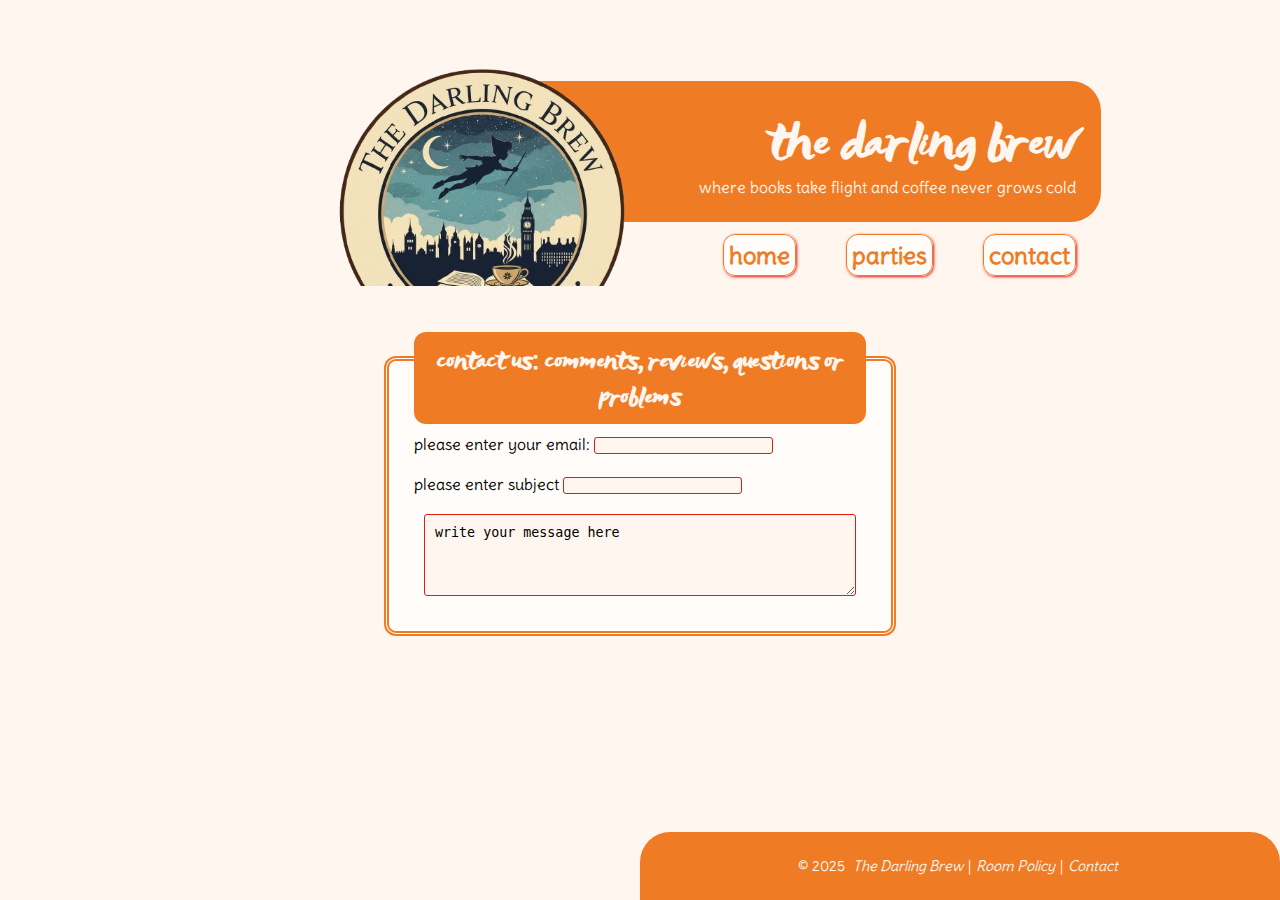
<file: contact.html>
<!DOCTYPE html>
<html lang="en">
    <head>
        <meta charset="utf-8">
        <meta name="viewport" content="width=viewportwidth, initialscale=1.0" >
        <title>Contact - Darling Brew</title>
        <link rel="preconnect" href="https://fonts.googleapis.com">
        <link rel="preconnect" href="https://fonts.gstatic.com" crossorigin>
        <link href="https://fonts.googleapis.com/css2?family=Delius&family=Permanent+Marker&display=swap" rel="stylesheet">        
        <link rel="stylesheet" href="styles/main.css">
    </head>
    <body>
        <header>
            <div>
                <div class="title">
                    <h1>the darling brew</h1>
                    <p>where books take flight and coffee never grows cold</p>
                </div>
            </div>

            <nav>
                <ul>
                    <li><a href="index.html">home</a></li>
                    <li><a href="rooms.html">parties</a></li>
                    <li><a href="contact.html">contact</a></li>
                </ul>
            </nav>
        </header>
        <main class="contact">
        <section>
                <form action="#" method="post">
                    <h2>contact us: comments, reviews, questions or problems</h2>
                    <label name="email">
                        please enter your email: 
                        <input type="email">
                    </label>
                    <label name="subject">
                        please enter subject
                        <input type="text">
                    </label>

                    <textarea name="message" rows="4" cols="40" >write your message here</textarea>                   
                </form>
            </section>
        </main>
        <footer>
            <p>&copy; 2025<a href="index.html"> The Darling Brew</a>|<a href="rooms.html">Room Policy</a>|<a href="contact.html">Contact</a></p>
        </footer>
    </body>
</html>
</file>
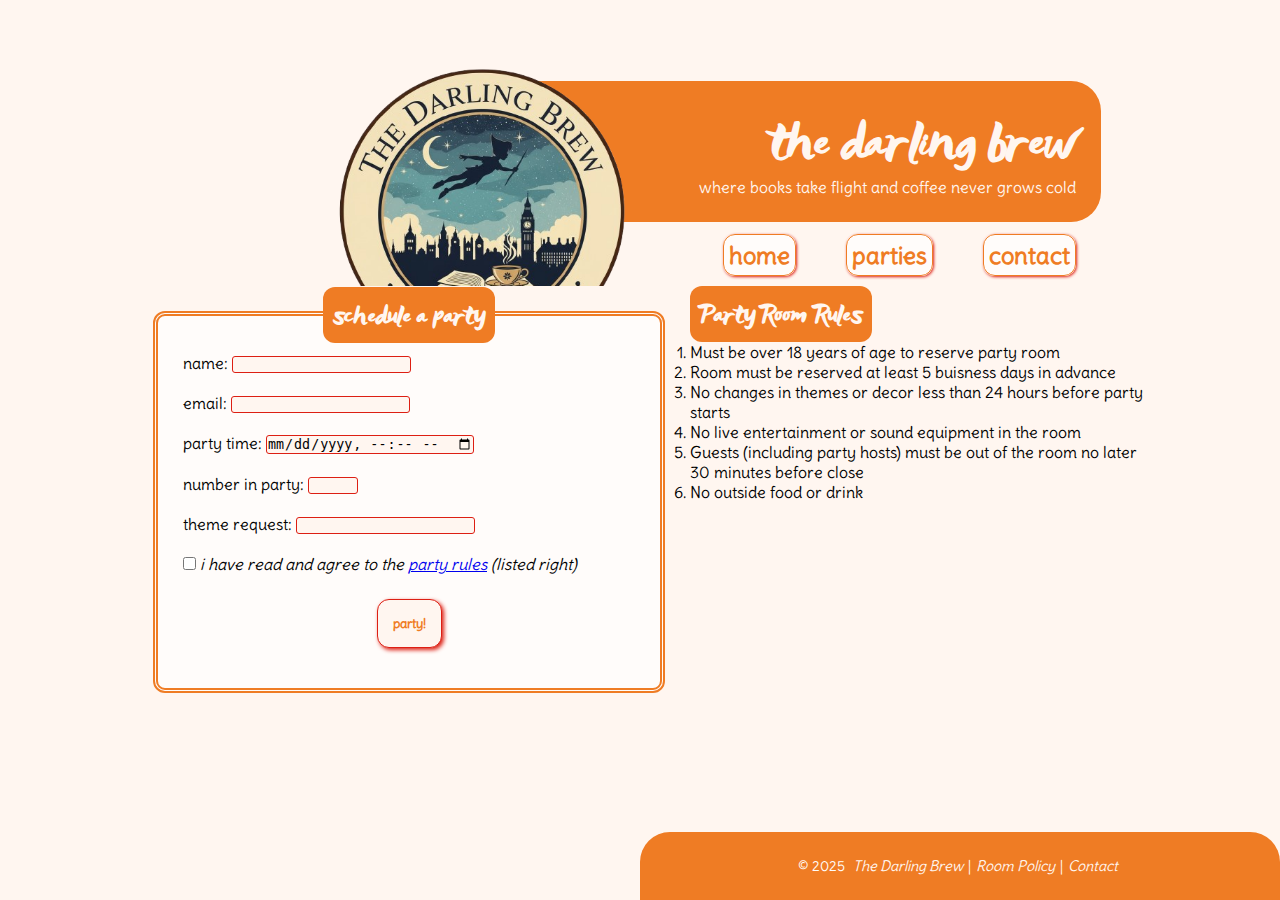
<file: rooms.html>
<!DOCTYPE html>
<html lang="en">
    <head>
        <meta charset="utf-8">
        <meta name="viewport" content="width=viewportwidth, initialscale=1.0" >
        <title>Party @ Darling Brew</title>
        <link rel="preconnect" href="https://fonts.googleapis.com">
        <link rel="preconnect" href="https://fonts.gstatic.com" crossorigin>
        <link href="https://fonts.googleapis.com/css2?family=Delius&family=Permanent+Marker&display=swap" rel="stylesheet">       
        <link rel="stylesheet" href="styles/main.css">
    </head>
    <body>
        <header>
            <div>
                <div class="title">
                    <h1>the darling brew</h1>
                    <p>where books take flight and coffee never grows cold</p>
                </div>
            </div>

            <nav>
                <ul>
                    <li><a href="index.html">home</a></li>
                    <li><a href="rooms.html">parties</a></li>
                    <li><a href="contact.html">contact</a></li>
                </ul>
            </nav>
        </header>
        <main class="partyPageMain">
            <section>
                    <form action="#" method="post">
                    
                            <h2>schedule a party</h2>
                            <label>
                                name:
                                <input type="text" id="name" required>
                            </label>
                            <label>
                                email:
                                <input type="email" id="email" required>
                            </label>
                            <label>
                                party time:
                                <!--date & time picker-->
                                <input type="datetime-local">
                            </label>
                            <label>
                                number in party:
                                <!-- dropdown-->
                                <input type="number" min="5" max="45">
                            </label>
                            <label>
                                theme request:
                                <input type="text">
                            </label>
                            <label name="rulesCheck">
                                <!--checkbox-->
                                <input type="checkbox" required>
                                i have read and agree to the <a href="rooms.html"> party rules</a> (listed right)
                            </label>
                            <input type="submit" value="party!">
                    </form>
                </section>
                <section id="partyPageRules">
                    <h2>Party Room Rules</h2>
                    <ol>
                        <li>Must be over 18 years of age to reserve party room</li>
                        <li>Room must be reserved at least 5 buisness days in advance</li>
                        <li>No changes in themes or decor less than 24 hours before party starts</li>
                        <li>No live entertainment or sound equipment in the room</li>
                        <li>Guests (including party hosts) must be out of the room no later 30 minutes before close</li>
                        <li>No outside food or drink</li>
                    </ol>
            </section>
        </main>
        <footer>
            <p>&copy; 2025<a href="index.html"> The Darling Brew</a>|<a href="rooms.html">Room Policy</a>|<a href="contact.html">Contact</a></p>
        </footer>
    </body>
</html>
</file>
<file: styles/main.css>
:root{
    /*colors*/
    --bg: #ef7c24;
    --bgmid: #f4ab6c;
    --bgform: #fffcfa;
    --text: #fff6f0;
    --shadow: #dd1f13;

    /*border-radius*/
    --borradlarge: 30px;
    --borradmid: 12px;
    --borradsmall: 3px;
    
    /*width*/
    --w80: 80vw;
    --w50: 50vw;
    --w20: 20vw;

    /*margin*/ 
    --m25: 25px;
    --m5: 5px;

    /*photo sizing*/
    --photo: 150px;

    --boxshadow: 1px 1px 3px var(--shadow);
    --border1: 1px solid var(--shadow);
}

/*reset*/
*{
    margin: 0;
    padding: 0;
    box-sizing:border-box
}

/*fonts*/
.delius-regular {
  font-family: "Delius", cursive;
  font-weight: 400;
  font-style: normal;
}

 @font-face {
    font-family: 'lifelogo'; 
    src: url('/resources/LifelogoEasy-0qvz.ttf') format('truetype');
    font-weight: normal;
    font-style: normal; 
}



/*header styles*/
header{
    background-image: url('../images/logo.png');
    background-repeat: no-repeat;
    background-position: 27% 0;
    background-size: 350px;
    min-height: 250px;
    width: var(--w80);
    margin: auto;
    margin-top: 4vh;
    padding-top: 5vh;
}

.title{
    width: var(--w50);
    background-color: var(--bg);
    color: var(--text);
    text-align: right;
    border-radius: var(--borradlarge) ;
    padding: var(--m25);
    margin: 0 4vw auto auto;
    position: relative;
    z-index: -1;
}

.title p{
  font-family: "Delius", cursive;
}

h1{
    font-size: 3em;
    font-family: "lifelogo";
}

h2, h3{
    font-family: "lifelogo";
}

#logo{
    width: 350px;
    position: absolute;
    left: 3vw;
    
}

nav ul{
    display: flex;
    flex-direction: row;
    justify-content: flex-end;
    margin: 2vh 4vw auto auto;
}

nav li{
    list-style-type: none;
}

nav li a{
    text-decoration: none;
    background-color: var(--bgform);
    color: var(--bg);
    font-weight: bold;
    font-size: 1.5em;
    border: 1px solid var(--bg);
    border-radius: var(--borradmid);
    box-shadow: var(--boxshadow);
    padding: var(--m5);
    margin: var(--m25);
}

nav li a:hover{
    background-color: var(--shadow);
    color: var(--text);
    border: var(--border1);
    font-family: "lifelogo";
}

nav li a:visited{
    font-weight: bolder;
}

/*body styles*/
body{
    background-color: var(--text);
    font-family: "Delius", cursive;
}

 /*grid setup*/
.indexMain{
    width: var(--w80);
    margin: auto;
    display: grid;
    grid-template-columns: repeat(7, 1fr);
    grid-template-rows: repeat(6, 1fr);
    grid-template-areas: 
    "forms forms menu menu menu menu menu"
    "forms forms menu menu menu menu menu"
    "forms forms menu menu menu menu menu"
    "forms forms menu menu menu menu menu"
    "forms forms foodpic foodpic foodpic foodpic foodpic"
    "forms forms foodpic foodpic foodpic foodpic foodpic";
    gap: 10px;
}

main{
    
    margin: 70px auto 100px auto;
}

.forms{
    grid-area: forms;
}   

#menu{
    grid-area: menu;
}

#menu table {
  min-width: 100%;
  max-width: 100%;
}

.foodPic{
    grid-area: foodpic;
    display: flex;
    justify-content: space-around;
}

h2{
    background-color: var(--bg);
    color: var(--text);
    text-align: center;
    width: fit-content;
    padding: 10px;
    border-radius: var(--borradmid);
}

/*form styles*/
form{
    border: 5px double var(--bg);
    border-radius: var(--borradmid);
    background-color: var(--bgform);
    padding: var(--m25);
    margin: var(--m25) 0;
    display: grid;
}

form h2{
    margin: auto;
    width: fit-content;
    margin-top: -6vh;
}

label{
    display: block;
    margin:10px 0;
}

#bookSelection{
    background-color: var(--text);
    width: fit-content;
    margin: auto;
    padding: var(--m5);
    border: var(--border1);
    border-radius: var(--borradsmall);
    display: inline-block;
}

form input[type=submit]{
    font-family: "lifelogo";
    cursor: pointer;
    background-color: var(--text);
    color: var(--bg);
    border: var(--border1);
    border-radius: var(--borradmid);
    box-shadow: 2px 2px 4px var(--shadow);
    font-family: "Delius";
    font-weight: bolder;
    padding: 15px;
    margin: 15px auto;
}

form input[type=submit]:hover {
    font-family: "lifelogo";
    background-color: var(--shadow);
    color: var(--bgform);
}

form input[type=checkbox]:hover, form input[type=radio]:hover{
    box-shadow: 1px 1px 3px var(--shadow);
}

form label input, textarea{
    background-color: var(--text);
    border: var(--border1);
    border-radius: var(--borradsmall);
}

textarea{
    padding: 10px;
    margin: 10px;
}

label[name="rulesCheck"]{
    font-style: italic;
}

/*contact form page*/
.contact form{
    margin: auto;
    width: 40vw;
}

/*rules page styles*/
.partyPageMain{
    display: flex;
    flex-direction: row;
    width: var(--w80);
    margin: auto;
    margin-bottom: 100px;
}

.partyPageMain form, .partyPageRules{
    width: 40vw;
    margin: var(--m25);
}

/*table styles*/
#menu h2{
    font-size: 2em;
    margin: auto;
}

table thead{
    color: var(--bg);
    font-size: 2em;
}

th{
    background-color: var(--bgform);
    border-bottom: var(--border1);
    border-radius: var(--borradlarge);
    box-shadow: var(--boxshadow);
}

table tbody{
    background-color: var(--bgmid);
}

tr:nth-child(odd){
    background-color: var(--bgform);
}

td{
    padding:var(--m5);
}

table span{
    font-style: italic;
}

.featured{
    font-weight: bold;
}

/*image styling*/
figure{
    border: var(--border1);
    border-top-left-radius: var(--borradmid);
    border-top-right-radius: var(--borradlarge);
    height: fit-content;
}

.foodPic img{
    width: var(--photo);
    height: var(--photo);
    object-fit: cover;
    border-top-left-radius: var(--borradmid);
    border-top-right-radius: var(--borradlarge);
}

.foodPic figcaption{
    text-align: center;
    margin: 10px 0;
}

footer{
    background-color: var(--bg);
    color: var(--bgform);
    width: var(--w50);
    padding: var(--m25);
    border-top-left-radius: var(--borradlarge);
    border-top-right-radius: var(--borradlarge);
    position: fixed;
    bottom: 0;
    right: 0;
    z-index: 5;
}

footer p{
    font-size: .9em;
    text-align: center;
}

footer a{
    color: var(--text);
    padding: var(--m5);
    text-decoration: none;
    font-style: italic;
}

footer a:hover{
    text-decoration: underline;
}
</file>
